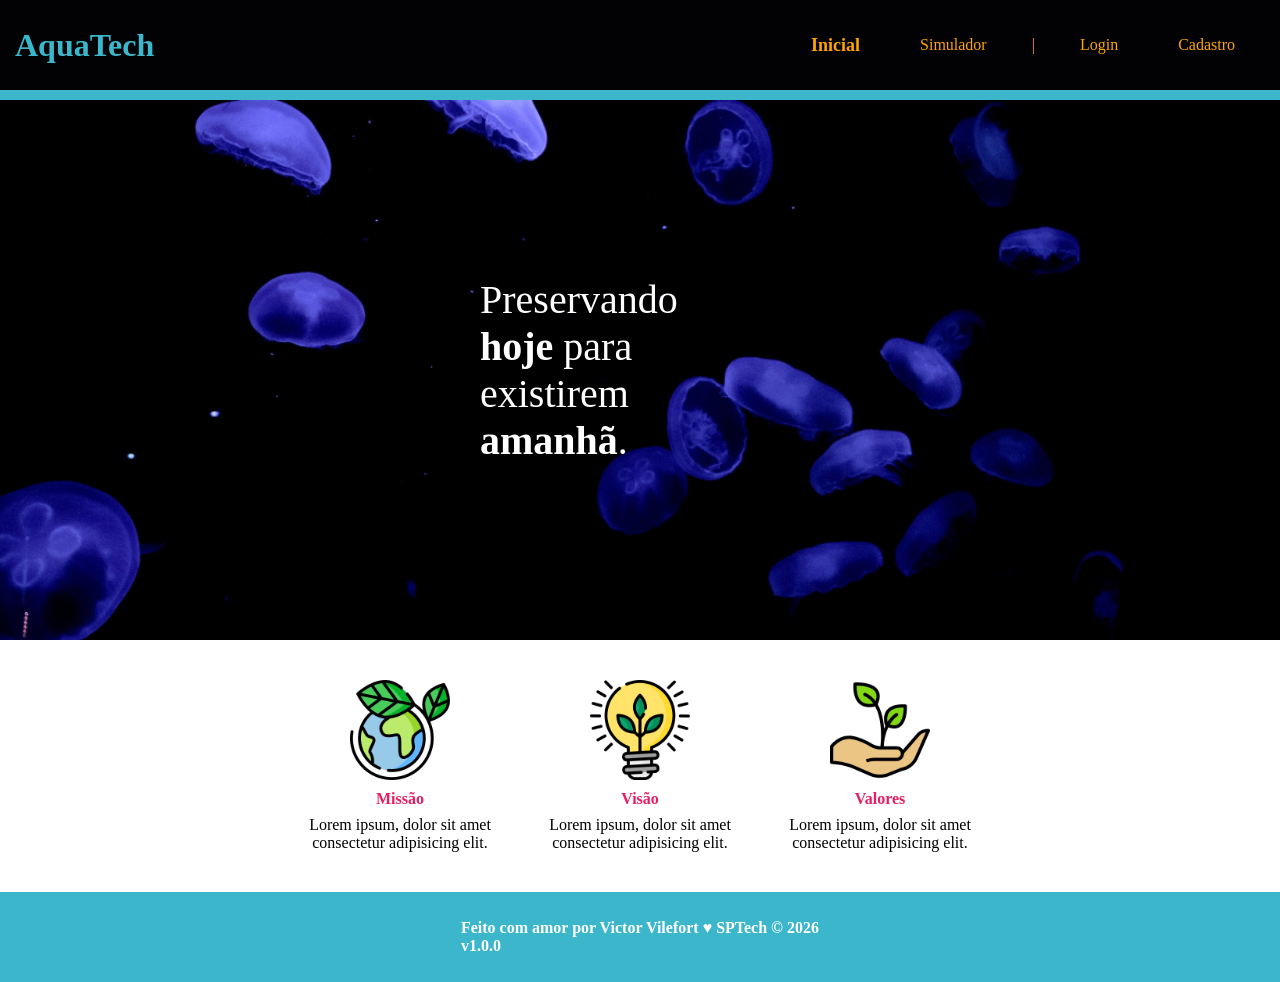
<file: aquatech-somente-html-main/public/index.html>
<!DOCTYPE html>
<html lang="en">

<head>
    <meta charset="UTF-8">
    <meta http-equiv="X-UA-Compatible" content="IE=edge">
    <meta name="viewport" content="width=device-width, initial-scale=1.0">

    <title>AquaTech | Página Inicial</title>

    <link rel="stylesheet" href="styles/style.css">
    <link rel="icon" href="assets/icon/favicon2.ico">
    <link rel="preconnect" href="https://fonts.gstatic.com">
</head>

<body>
    <div class="header">
      <div class="container">
        <h1 class="titulo">AquaTech</h1>
        <ul class="navbar">
          <li class="agora">
            <a href="index.html">Inicial</a>
          </li>
          <li>
            <a href="simulador.html">Simulador</a>
          </li>
          <li>|</li>
          <li>
            <a href="login.html">Login</a>
          </li>
          <li>
            <a href="cadastro.html">Cadastro</a>
          </li>
        </ul>
      </div>
    </div>
  
    <div class="banner">
      <div class="container">
        <p>Preservando <span>hoje</span> para existirem <span>amanhã</span>.</p>
      </div>
    </div>
  
    <div class="social">
      <div class="container">
        <div class="boxes">
          <div class="box">
            <img src="assets/imgs/planet-earth_color.png">
            <h4>Missão</h4>
            <p>Lorem ipsum, dolor sit amet consectetur adipisicing elit.</p>
          </div>
          <div class="box">
            <img src="assets/imgs/lightbulb_color.png">
            <h4>Visão</h4>
            <p>Lorem ipsum, dolor sit amet consectetur adipisicing elit. </p>
          </div>
          <div class="box">
            <img src="assets/imgs/growth_color.png">
            <h4>Valores</h4>
            <p>Lorem ipsum, dolor sit amet consectetur adipisicing elit.</p>
          </div>
        </div>
      </div>
    </div>
  
    <div class="footer">
      <div class="container">
        <h4>Feito com amor por Victor Vilefort &hearts; SPTech &copy; 2026</h4>
        <span class="version">v1.0.0</span>
      </div>
    </div>
  </body>

</html>
</file>
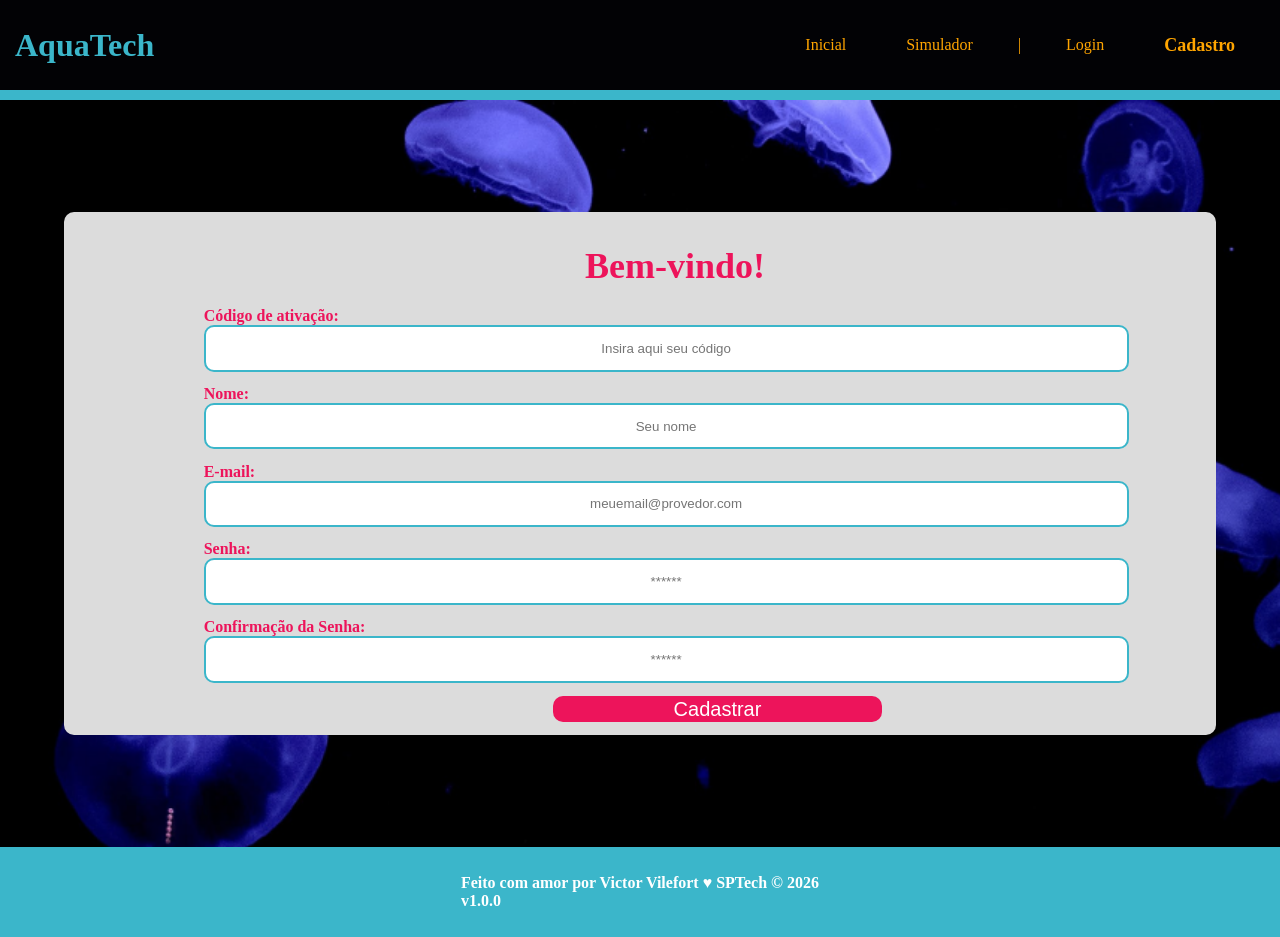
<file: aquatech-somente-html-main/public/cadastro.html>
<!DOCTYPE html>
<html lang="pt-br">

<head>
  <meta charset="UTF-8" />
  <meta http-equiv="X-UA-Compatible" content="IE=edge" />
  <meta name="viewport" content="width=device-width, initial-scale=1.0" />

  <title>AquaTech | Cadastro</title>

  <link rel="stylesheet" href="styles/style.css" />
  <link rel="icon" href="assets/icon/favicon2.ico" />
  <link rel="preconnect" href="https://fonts.gstatic.com" />
</head>

<body>
  <!--header inicio-->
  <div class="header">
    <div class="container">
      <h1 class="titulo">AquaTech</h1>
      <ul class="navbar">
        <li>
          <a href="index.html">Inicial</a>
        </li>
        <li>
          <a href="simulador.html">Simulador</a>
        </li>
        <li>|</li>
        <li>
          <a href="login.html">Login</a>
        </li>
        <li class="agora">
          <a href="#">Cadastro</a>
        </li>
      </ul>
    </div>
  </div>
  <!--header fim-->

  <div class="login">

    <div class="container">
      <div class="card card-cadastro">
        <h2>Bem-vindo!</h2>
        <div class="formulario">
          <div class="campo">
            <span>Código de ativação:</span>
            <input id="codigo_input" type="text" placeholder="Insira aqui seu código" />
          </div>
          <div class="campo">
            <span>Nome:</span>
            <input id="nome_input" type="text" placeholder="Seu nome" />
          </div>
          <div class="campo">
            <span>E-mail:</span>
            <input id="email_input" type="text" placeholder="meuemail@provedor.com" />
          </div>
          <div class="campo">
            <span>Senha:</span>
            <input id="senha_input" type="password" placeholder="******" />
          </div>
          <div class="campo">
            <span>Confirmação da Senha:</span>
            <input id="confirmacao_senha_input" type="password" placeholder="******" />
          </div>
          <button class="botao">Cadastrar</button>
        </div>
      </div>
    </div>
  </div>

  <!--footer inicio-->
  <div class="footer">
    <div class="container">
      <h4>Feito com amor por Victor Vilefort &hearts; SPTech &copy; 2026</h4>
      <span class="version">v1.0.0</span>
    </div>
  </div>
  <!--footer fim-->
</body>

</html>
</file>
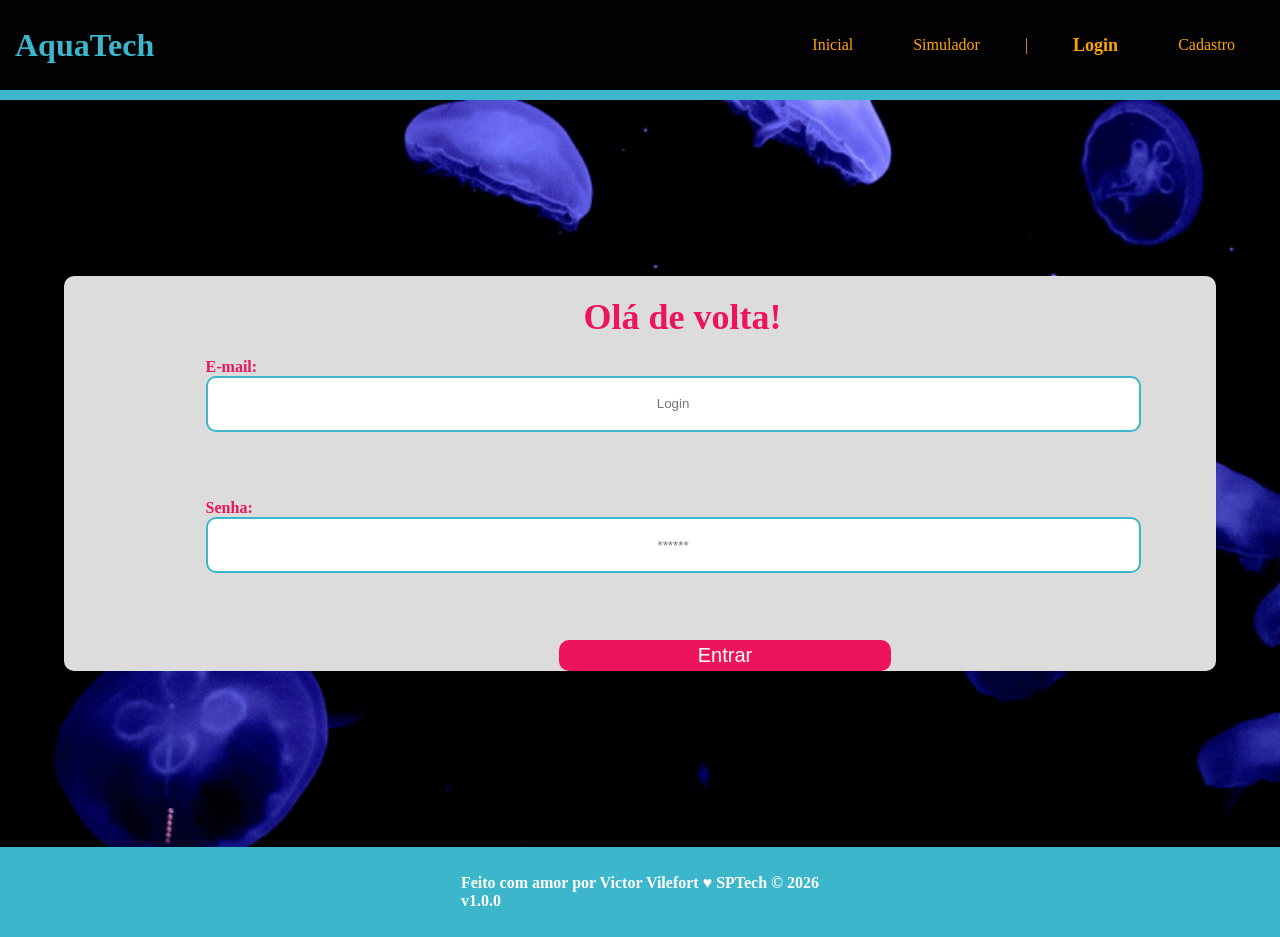
<file: aquatech-somente-html-main/public/login.html>
<!DOCTYPE html>
<html lang="pt-br">

<head>
    <meta charset="UTF-8">
    <meta http-equiv="X-UA-Compatible" content="IE=edge">
    <meta name="viewport" content="width=device-width, initial-scale=1.0">

    <title>AquaTech | Login</title>

    <link rel="stylesheet" href="styles/style.css">
    <link rel="icon" href="assets/icon/favicon2.ico">
    <link rel="preconnect" href="https://fonts.gstatic.com">
</head>

<body>

    <!--Header-->

    <div class="header">
        <div class="container">
            <h1 class="titulo">AquaTech</h1>
            <ul class="navbar">
                <li>
                    <a href="index.html">Inicial</a>
                </li>
                <li>
                    <a href="simulador.html">Simulador</a>
                </li>
                <li>|</li>
                <li class="agora">
                    <a href="#">Login</a>
                </li>
                <li>
                    <a href="cadastro.html">Cadastro</a>
                </li>
            </ul>
        </div>
    </div>


    <div class="login">
  
        <div class="container">
            <div class="card card-login">
                <h2>Olá de volta!</h2>
                <div class="formulario">
                    <div class="campo">
                        <span>E-mail:</span>
                        <input id="email_input" type="text" placeholder="Login">
                    </div>
                    <div class="campo">
                        <span>Senha:</span>
                        <input id="senha_input" type="password" placeholder="******">
                    </div>
                    <button class="botao">Entrar</button>
                </div>

            </div>
        </div>
    </div>

    <!--footer inicio-->
    <div class="footer">
        <div class="container">
            <h4>Feito com amor por Victor Vilefort &hearts; SPTech &copy; 2026</h4>
            <span class="version">v1.0.0</span>
        </div>
    </div>
    <!--footer fim-->

</body>

</html>
</file>
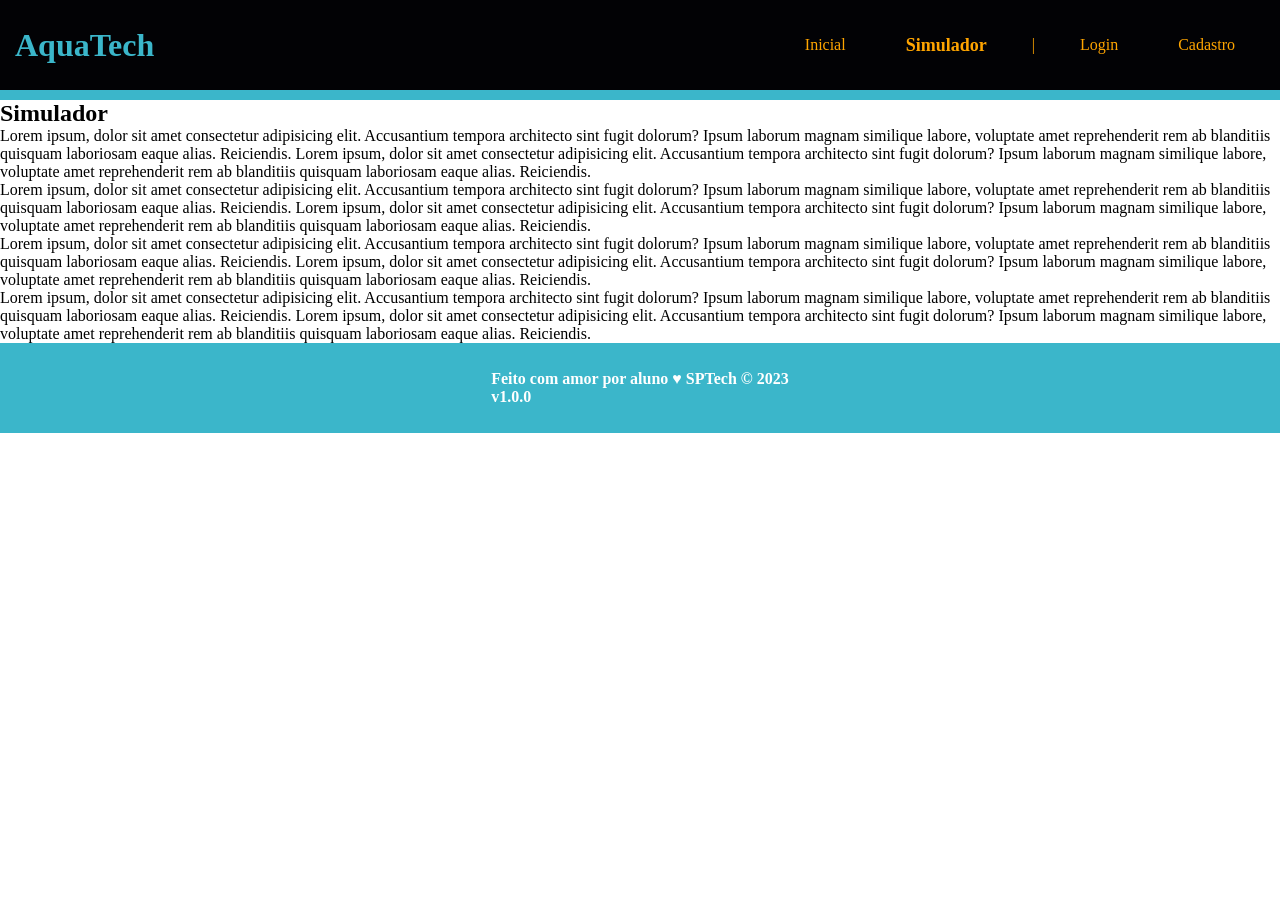
<file: aquatech-somente-html-main/public/simulador.html>
<!DOCTYPE html>
<html lang="pt-br">

<head>
    <meta charset="UTF-8">
    <meta http-equiv="X-UA-Compatible" content="IE=edge">
    <meta name="viewport" content="width=device-width, initial-scale=1.0">

    <title>AquaTech | Simulador</title>

    <link rel="stylesheet" href="styles/style.css">
    <link rel="icon" href="assets/icon/favicon2.ico">
    <link rel="preconnect" href="https://fonts.gstatic.com">
</head>

<body>

    <!--header inicio-->
    <div class="header">
        <div class="container">
            <h1 class="titulo">AquaTech</h1>
            <ul class="navbar">
                <li>
                    <a href="./index.html">Inicial</a>
                </li>
                <li class="agora">
                    <a href="#">Simulador</a>
                </li>
                <li>|</li>
                <li>
                    <a href="./login.html">Login</a>
                </li>
                <li>
                    <a href="./cadastro.html">Cadastro</a>
                </li>
            </ul>
        </div>
    </div>


    <!-- simulador inicio -->
    <div class="simulador">
        <div class="container">
            <h2>Simulador</h2>
            <p>Lorem ipsum, dolor sit amet consectetur adipisicing elit. Accusantium tempora architecto sint fugit
                dolorum? Ipsum laborum magnam similique labore, voluptate amet reprehenderit rem ab blanditiis quisquam
                laboriosam eaque alias. Reiciendis. Lorem ipsum, dolor sit amet consectetur adipisicing elit.
                Accusantium tempora architecto sint fugit dolorum? Ipsum laborum magnam similique labore, voluptate amet
                reprehenderit rem ab blanditiis quisquam laboriosam eaque alias. Reiciendis.</p>
            <p>Lorem ipsum, dolor sit amet consectetur adipisicing elit. Accusantium tempora architecto sint fugit
                dolorum? Ipsum laborum magnam similique labore, voluptate amet reprehenderit rem ab blanditiis quisquam
                laboriosam eaque alias. Reiciendis. Lorem ipsum, dolor sit amet consectetur adipisicing elit.
                Accusantium tempora architecto sint fugit dolorum? Ipsum laborum magnam similique labore, voluptate amet
                reprehenderit rem ab blanditiis quisquam laboriosam eaque alias. Reiciendis.</p>
            <p>Lorem ipsum, dolor sit amet consectetur adipisicing elit. Accusantium tempora architecto sint fugit
                dolorum? Ipsum laborum magnam similique labore, voluptate amet reprehenderit rem ab blanditiis quisquam
                laboriosam eaque alias. Reiciendis. Lorem ipsum, dolor sit amet consectetur adipisicing elit.
                Accusantium tempora architecto sint fugit dolorum? Ipsum laborum magnam similique labore, voluptate amet
                reprehenderit rem ab blanditiis quisquam laboriosam eaque alias. Reiciendis.</p>
            <p>Lorem ipsum, dolor sit amet consectetur adipisicing elit. Accusantium tempora architecto sint fugit
                dolorum? Ipsum laborum magnam similique labore, voluptate amet reprehenderit rem ab blanditiis quisquam
                laboriosam eaque alias. Reiciendis. Lorem ipsum, dolor sit amet consectetur adipisicing elit.
                Accusantium tempora architecto sint fugit dolorum? Ipsum laborum magnam similique labore, voluptate amet
                reprehenderit rem ab blanditiis quisquam laboriosam eaque alias. Reiciendis.</p>

        </div>
    </div>
    <!-- simulador fim -->

    <!--footer inicio-->
    <div class="footer">
        <div class="container">
            <h4>Feito com amor por aluno &hearts; SPTech &copy; 2023</h4>
            <span class="version">v1.0.0</span>
        </div>
    </div>
    <!--footer fim-->


</body>

</html>
</file>
<file: aquatech-somente-html-main/public/styles/style.css>
/* Adicionar aqui toda a estilização criada para sua aplicação. */


/*
background = #020205
foreground = #e5e5e6
azul = #3bb6ca

*/

*{
    margin: 0;
    padding: 0;
    box-sizing: border-box;
}

.header .container{
    display: flex;
    flex-direction: row;
    align-items: center;
    justify-content: space-between;
    padding-left: 15px;
    padding-right: 15px;
    height: 100px;
    
    border-bottom: 10px solid #3bb6ca;
    
}
.header{
    background-color: #020205;
    color: #3bb6ca;

}

.navbar{
    display: flex;

    align-items: center;
    color: orange;
    justify-content: space-around;
    

}

a,li{
    display: flex;
    color: orange;
    justify-content: space-around;
    padding: 15px;
    align-items: center;
    text-decoration: none;

}

.banner{
    display: flex;
    background-image: url("../assets/imgs/bg-jelly-fish-para-home.png");
    background-size: cover;
    background-position: center;
    align-items: center;
    justify-content: center;
    font-size: 30px;
}

.banner .container{
    max-width: 1200px;
    height: 60vh;
    color: white;
    display: flex;
    align-items: center;
    font-size: 40px;
    width: 220px;
    margin-right: 100px;

}

span{
    font-weight: bold;
}

.conteudo{
    display: flex;
    flex-direction: column;
    align-items: center;
    background-color: #e5e5e6;
    justify-content: center;
}

.social{
    display: flex;
    flex-direction: row;
    justify-content: center;
    
}


.footer{
    display: flex;
    background-color: #3bb6ca;
    height: 10vh;
    color: white;
    justify-content: center;
    align-items: center;
    text-align: center;
}

.version{
    display: flex;
    justify-self: center;
}


.boxes{
  display: flex;
  justify-content: center;
  gap: 40px;
  padding: 40px 0;
  align-items: center;
  text-align: center;
}

.box {
  display: flex;
  flex-direction: column;
  align-items: center;
  text-align: center;
  max-width: 200px;
  justify-content: center;
}

.box img {
  width: 100px;
  height: auto;
  margin-bottom: 10px;
  display: block;
  align-items: center;
}

.box h4 {
  color: #e91e63;
  margin-bottom: 8px;
  font-weight: bold;
}

.login{
    width: 100%;
    height: 83vh;
    background-image: url("../assets/imgs/bg-jelly-fish-para-home.png");
    background-size: cover;}


.login .container{
    display: flex;
    height: 100%;
    width: 100%;
    justify-content: center;
    align-items: center;
}


.card {
    width: 90%;
    background-color: #dcdcdc;
    display: flex;
    flex-flow: column;
    align-items: center;
    border-radius: 10px;
    color: #ed145b;
    padding-left: 15px;

}


.card-login {
    height: 53%;
    justify-content: center;
}

.card-cadastro {
    height: 70%;
    padding: 1%;
}

.card h2 {
    margin: 20px;
    align-self: center;
    font-weight: bold;
    font-size: 36px;
    padding-left: 70px;
}

.formulario {
    width: 105%;
    height: 107%;
    display: flex;
    flex-direction: column;
    justify-content: space-between;
    align-items: center;
    justify-items: center;
    padding-left: 155px;
}

.campo {
    font-weight: bold;
    width: 100%;
    height: 30%;
    display: flex;
    flex-direction: column;
}

.card .formulario .campo input {
    width: 90%;
    height: 60%;
    text-align: center;
    border: 2px solid #3bb6ca;
    border-radius: 10px;
}

.botao {
    background-color: #ed145b;
    color: white;
    border: 0;
    width: 32%;
    height: 10%;
    border-radius: 10px;
    font-size: 20px;;
}

.footer-para_outras_pags {
    width: 100%;
    height: 5.4vh;
    background-color: #3bb6ca;
}

.agora{
    font-weight: bold;
    font-size: large;
}
</file>
